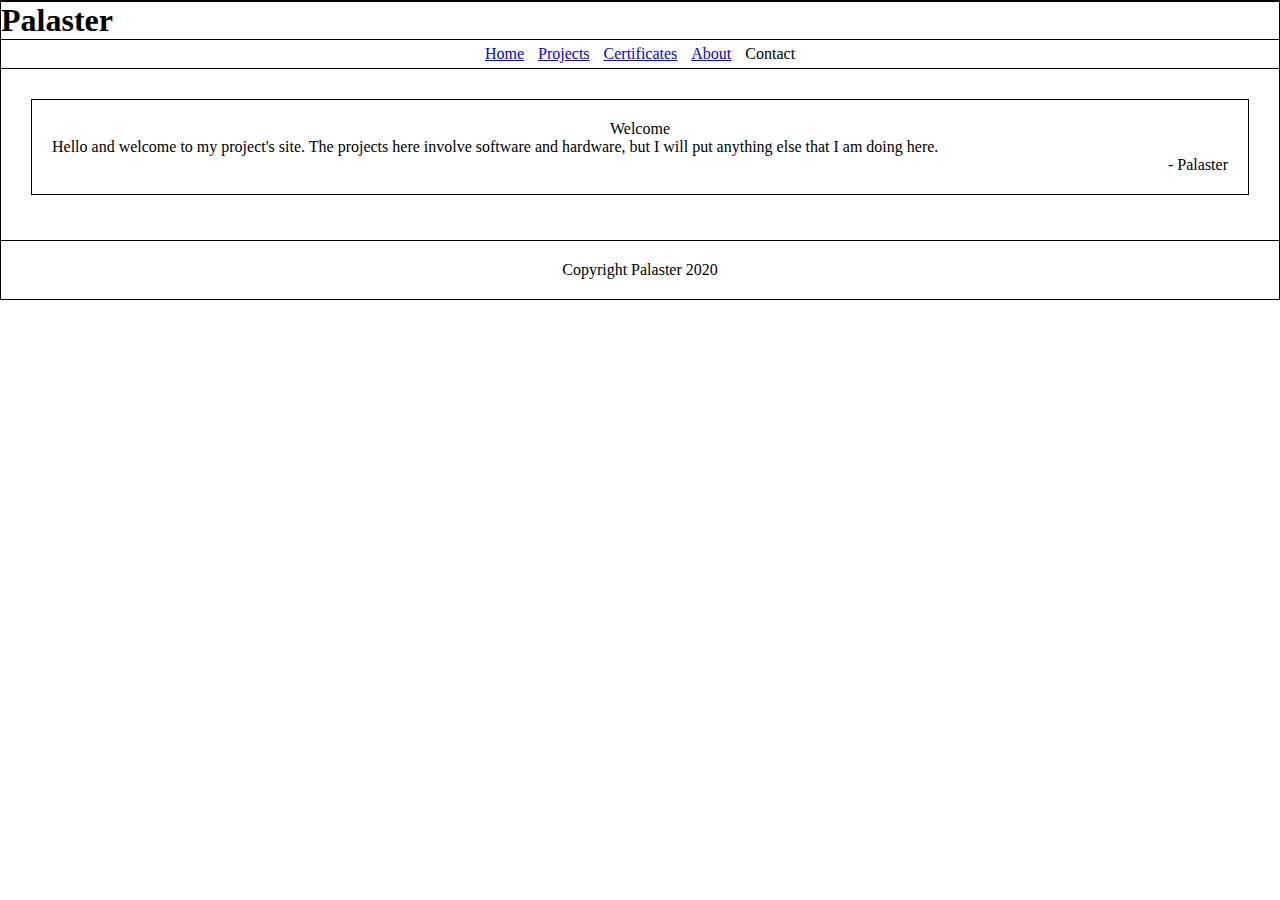
<file: index.html>
<!doctype html>
<html lang="en">
<head>
	<meta charset="utf-8" />
	<meta name="viewport" content="width=device-width, initial-scale=1" />
	<title>Palaster</title>
	<link rel="stylesheet" type="text/css" href="css/main.css" />
</head>
<body>
	<div id="outer_div">
		<header id="main_header">
			<h1>Palaster</h1>
		</header>
		
		<nav id="main_nav">
			<ul>
				<li><a href="index.html">Home</a></li>
				<li><a href="projects.html">Projects</a></li>
				<li><a href="certificates.html">Certificates</a></li>
				<li><a href="about.html">About</a></li>
				<li>Contact</li>
			</ul>
		</nav>
		
		<section id="main_section">
			<article>
				<header>
					Welcome
				</header>
				<p>Hello and welcome to my project's site. The projects here involve software and hardware, but I will put anything else that I am doing here.</p>
				<footer>
					- Palaster
				</footer>
			</article>
		</section>
		
		<footer id="main_footer">
			Copyright Palaster 2020
		</footer>
	</div>
</body>
</html>
</file>
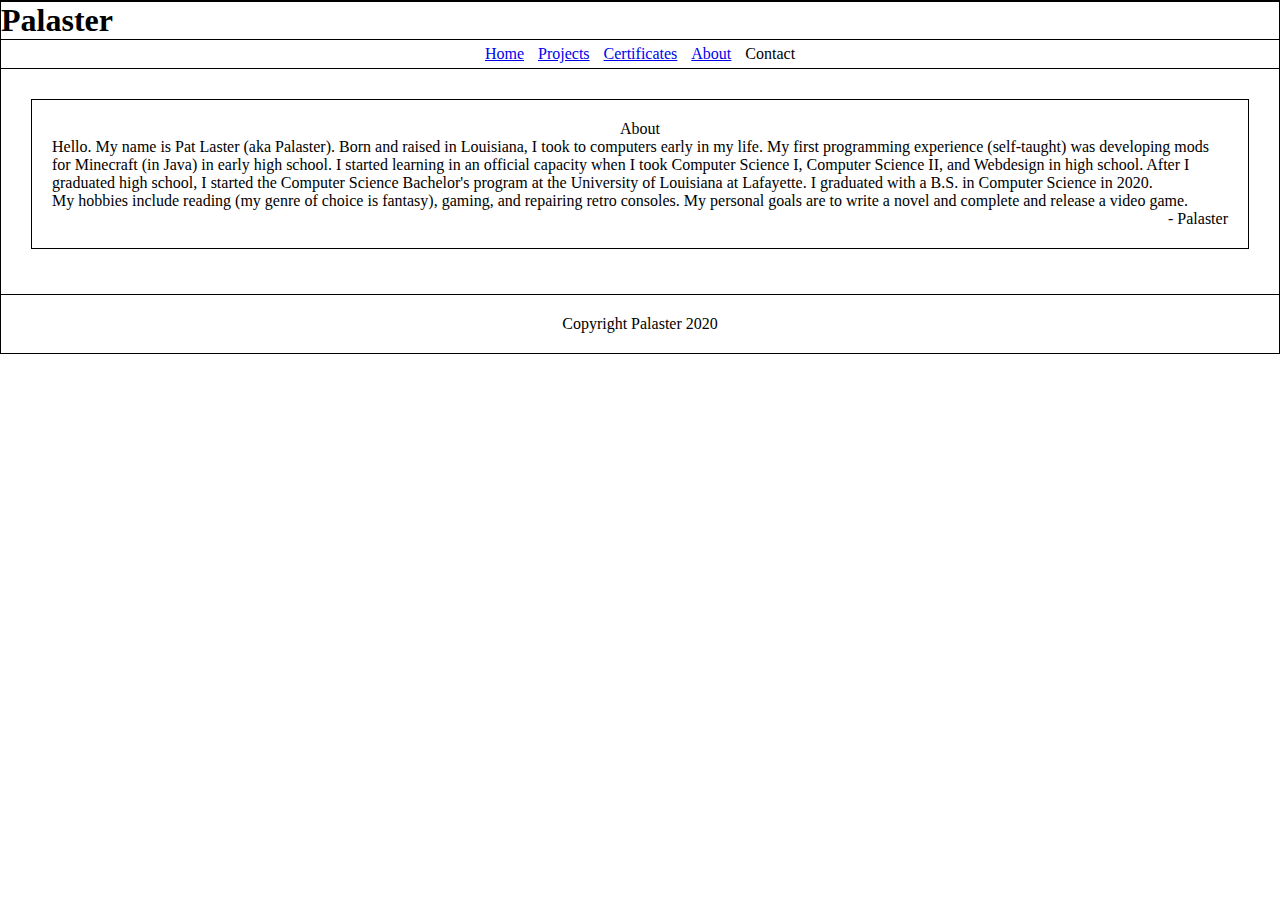
<file: about.html>
<!doctype html>
<html lang="en">
<head>
	<meta charset="utf-8" />
	<meta name="viewport" content="width=device-width, initial-scale=1" />
	<title>Palaster's About</title>
	<link rel="stylesheet" type="text/css" href="css/main.css" />
</head>
<body>
	<div id="outer_div">
		<header id="main_header">
			<h1>Palaster</h1>
		</header>
		
		<nav id="main_nav">
			<ul>
				<li><a href="index.html">Home</a></li>
				<li><a href="projects.html">Projects</a></li>
				<li><a href="certificates.html">Certificates</a></li>
                <li><a href="about.html">About</a></li>
				<li>Contact</li>
			</ul>
		</nav>
		
		<section id="main_section">
			<article>
				<header>
					About
				</header>
                    Hello. My name is Pat Laster (aka Palaster). Born and raised in Louisiana, I took to computers early in my life.
                    My first programming experience (self-taught) was developing mods for Minecraft (in Java) in early high school.
                    I started learning in an official capacity when I took Computer Science I, Computer Science II, and Webdesign in high school.
                    After I graduated high school, I started the Computer Science Bachelor's program at the University of Louisiana at Lafayette.
                    I graduated with a B.S. in Computer Science in 2020. <br />
                    My hobbies include reading (my genre of choice is fantasy), gaming, and repairing retro consoles. My personal goals are to write a novel and complete and release a video game.
				<footer>
					- Palaster
				</footer>
			</article>
		</section>
		
		<footer id="main_footer">
			Copyright Palaster 2020
		</footer>
	</div>
</body>
</html>
</file>
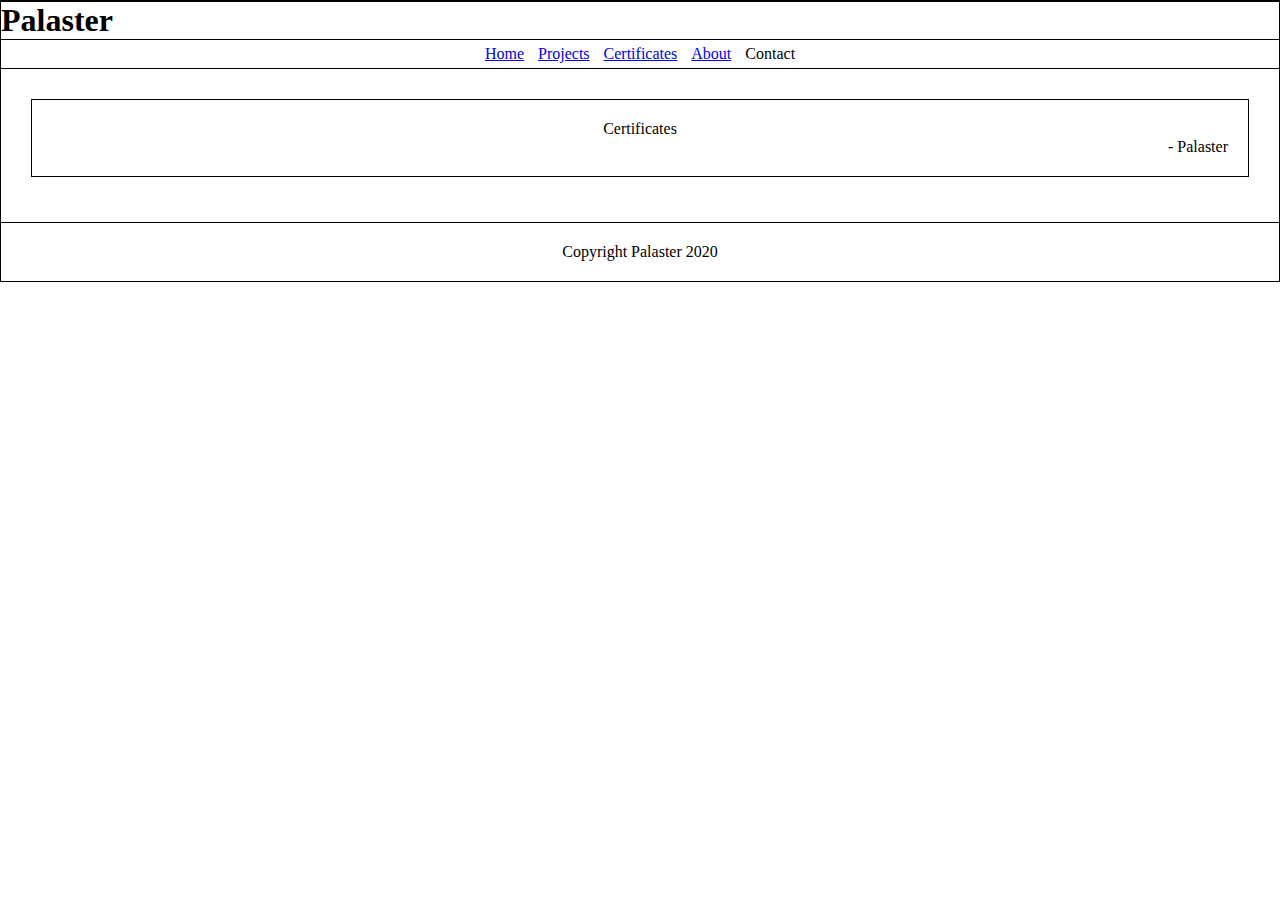
<file: certificates.html>
<!doctype html>
<html lang="en">
<head>
	<meta charset="utf-8" />
	<meta name="viewport" content="width=device-width, initial-scale=1" />
	<title>Palaster's Certificates</title>
	<link rel="stylesheet" type="text/css" href="css/main.css" />
</head>
<body>
	<div id="outer_div">
		<header id="main_header">
			<h1>Palaster</h1>
		</header>
		
		<nav id="main_nav">
			<ul>
				<li><a href="index.html">Home</a></li>
				<li><a href="projects.html">Projects</a></li>
                <li><a href="certificates.html">Certificates</a></li>
				<li><a href="about.html">About</a></li>
				<li>Contact</li>
			</ul>
		</nav>
		
		<section id="main_section">
			<article>
				<header>
					Certificates
				</header>
				<div data-iframe-width="150" data-iframe-height="270" data-share-badge-id="4c4c931e-9512-4e65-91ed-912fdd4db840" data-share-badge-host="https://www.credly.com"></div><script type="text/javascript" async src="https://cdn.credly.com/assets/utilities/embed.js"></script>
				<footer>
					- Palaster
				</footer>
			</article>
		</section>
		
		<footer id="main_footer">
			Copyright Palaster 2020
		</footer>
	</div>
</body>
</html>
</file>
<file: css/main.css>
* {
	margin: 0px;
	padding: 0px;
}

img {
	max-width: 100%;
	height: auto;
}

header, nav, section, article, footer {
	display: block;
}

body {
	text-align: center;
	width: 100%;
}

#outer_div {
	border: 1px solid black;
	max-width: auto;
	text-align: left;
}

#main_header {
	border-top: 1px solid black;
	border-bottom: 1px solid black;
}

#main_nav {
	text-align: center;
}

#main_nav li {
	display: inline-block;
	list-style: none;
	padding: 5px;
}

#main_section {
	display: flex;
	flex-direction: column;
}

#main_footer {
	clear: both;
	text-align: center;
	padding: 20px;
}

article {
	border-top: 1px solid black;
	border-bottom: 1px solid black;
	padding: 20px;
}

article header {
	text-align: center;
}

article footer {
	text-align: right;
}

@media only screen and (min-width: 768px) {
	#main_nav {
		border-bottom: 1px solid black;
	}

	#main_section {
		margin: 30px;
	}

	#main_footer {
		border-top: 1px solid black;
	}

	article {
		border: 1px solid black;
		margin-bottom: 15px;
	}
}
</file>
